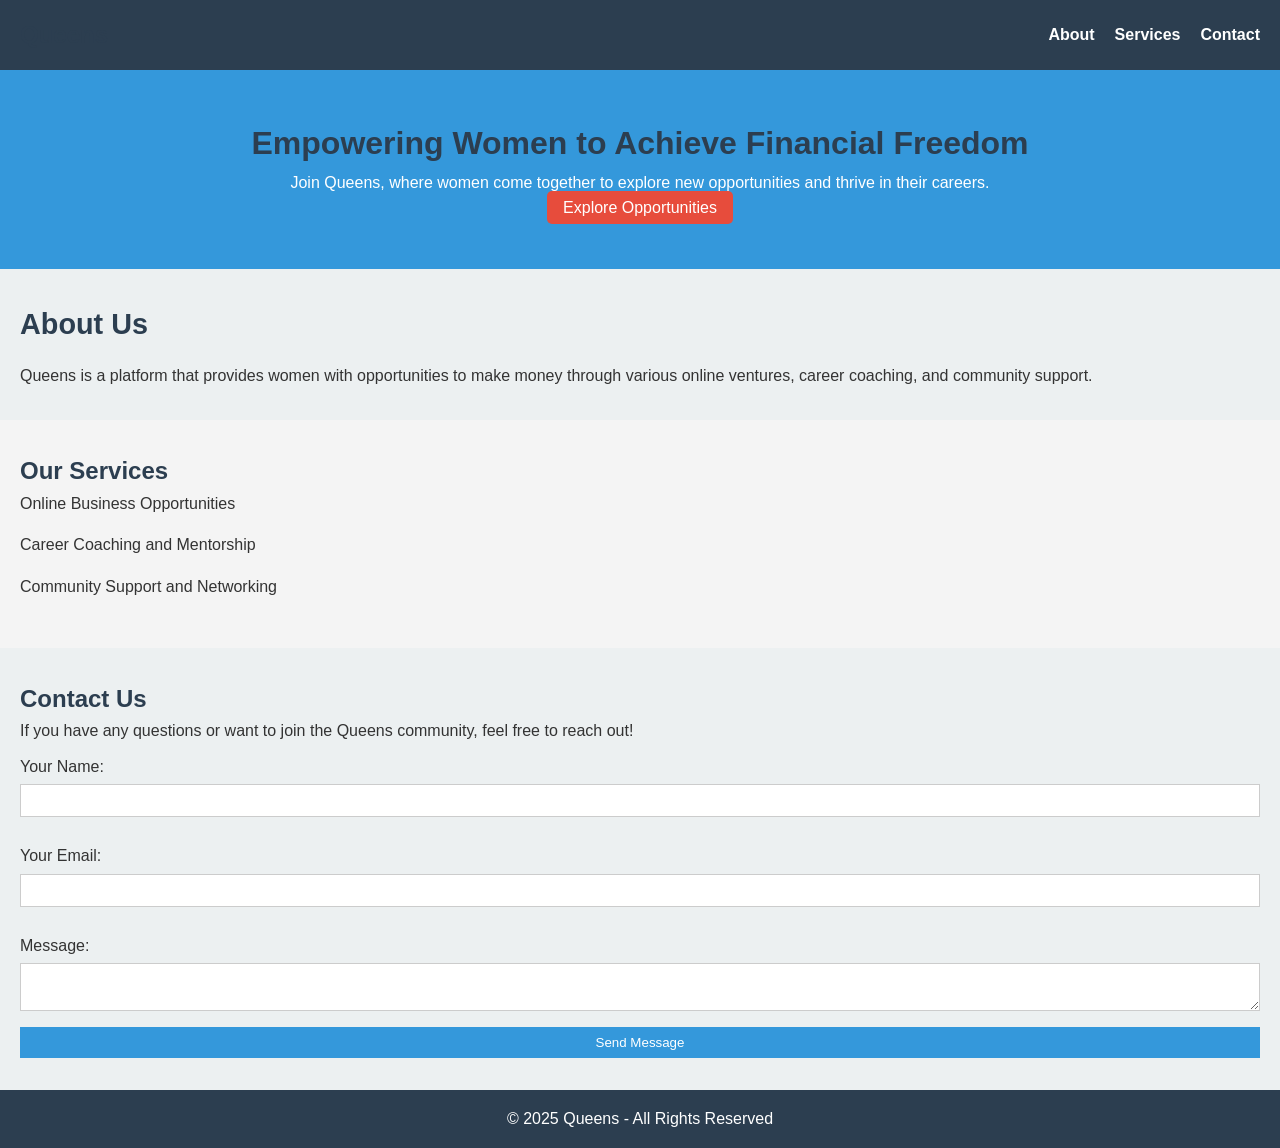
<file: index.html>
<!DOCTYPE html>
<html lang="en">
<head>
    <meta charset="UTF-8">
    <meta name="viewport" content="width=device-width, initial-scale=1.0">
    <meta name="description" content="Queens: Empowering Women to Make Money">
    <title>Queens - Empowering Women</title>
    <link rel="stylesheet" href="style.css">
</head>
<body>
    <header>
        <nav>
            <div class="logo">
                <h1>Queens</h1>
            </div>
            <ul>
                <li><a href="#about">About</a></li>
                <li><a href="#services">Services</a></li>
                <li><a href="#contact">Contact</a></li>
            </ul>
        </nav>
    </header>

    <section id="hero">
        <h2>Empowering Women to Achieve Financial Freedom</h2>
        <p>Join Queens, where women come together to explore new opportunities and thrive in their careers.</p>
        <a href="#services" class="btn">Explore Opportunities</a>
    </section>

    <section id="about">
        <h2>About Us</h2>
        <p>Queens is a platform that provides women with opportunities to make money through various online ventures, career coaching, and community support.</p>
    </section>

    <section id="services">
        <h2>Our Services</h2>
        <ul>
            <li>Online Business Opportunities</li>
            <li>Career Coaching and Mentorship</li>
            <li>Community Support and Networking</li>
        </ul>
    </section>

    <section id="contact">
        <h2>Contact Us</h2>
        <p>If you have any questions or want to join the Queens community, feel free to reach out!</p>
        <form action="submit_form.php" method="POST">
            <label for="name">Your Name:</label>
            <input type="text" id="name" name="name" required>
            
            <label for="email">Your Email:</label>
            <input type="email" id="email" name="email" required>
            
            <label for="message">Message:</label>
            <textarea id="message" name="message" required></textarea>
            
            <button type="submit">Send Message</button>
        </form>
    </section>

    <footer>
        <p>&copy; 2025 Queens - All Rights Reserved</p>
    </footer>
</body>
</html>
</file>
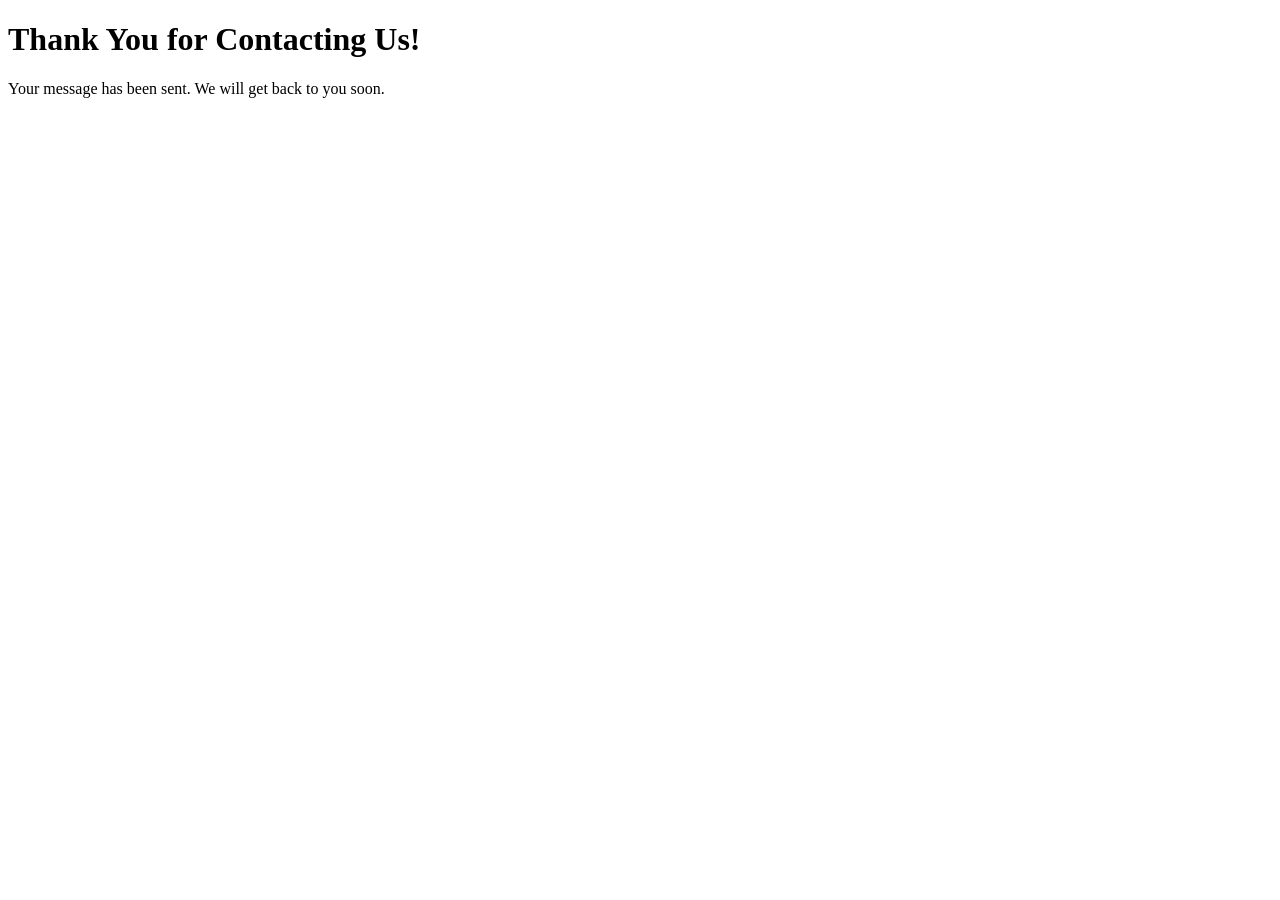
<file: thank_you.html>
<!DOCTYPE html>
<html lang="en">
<head>
    <meta charset="UTF-8">
    <meta name="viewport" content="width=device-width, initial-scale=1.0">
    <title>Thank You</title>
</head>
<body>
    <h1>Thank You for Contacting Us!</h1>
    <p>Your message has been sent. We will get back to you soon.</p>
</body>
</html>
</file>
<file: style.css>
/* General Reset */
* {
    margin: 0;
    padding: 0;
    box-sizing: border-box;
}

/* Body and Font Style */
body {
    font-family: Arial, sans-serif;
    line-height: 1.6;
    color: #333;
    background-color: #f4f4f4;
}

h1, h2 {
    color: #2c3e50;
}

/* Header Styles */
header {
    background-color: #2c3e50;
    color: black;
    padding: 1rem 0;
}

header nav {
    display: flex;
    justify-content: space-between;
    align-items: center;
    padding: 0 20px;
}

header .logo h1 {
    margin: 0;
}

header ul {
    list-style: none;
    display: flex;
}

header ul li {
    margin-left: 20px;
}

header ul li a {
    color: white;
    text-decoration: none;
    font-weight: bold;
}

/* Hero Section */
#hero {
    background: #3498db;
    color: white;
    padding: 3rem 20px;
    text-align: center;
}

#hero h2 {
    font-size: 2rem;
}

#hero .btn {
    background-color: #e74c3c;
    color: white;
    padding: 0.5rem 1rem;
    text-decoration: none;
    border-radius: 5px;
}

#hero .btn:hover {
    background-color: #c0392b;
}

/* About Section */
#about {
    padding: 2rem 20px;
    background-color: #ecf0f1;
}

#about h2 {
    font-size: 1.8rem;
    margin-bottom: 1rem;
}

/* Services Section */
#services {
    padding: 2rem 20px;
}

#services ul {
    list-style: none;
}

#services ul li {
    margin-bottom: 1rem;
}

/* Contact Section */
#contact {
    padding: 2rem 20px;
    background-color: #ecf0f1;
}

form {
    display: flex;
    flex-direction: column;
}

form label {
    margin: 10px 0 5px;
}

form input, form textarea {
    padding: 0.5rem;
    margin-bottom: 1rem;
    border: 1px solid #ccc;
}

form button {
    background-color: #3498db;
    color: white;
    padding: 0.5rem 1rem;
    border: none;
    cursor: pointer;
}

form button:hover {
    background-color: #2980b9;
}

/* Footer */
footer {
    text-align: center;
    padding: 1rem;
    background-color: #2c3e50;
    color: white;
}
</file>
